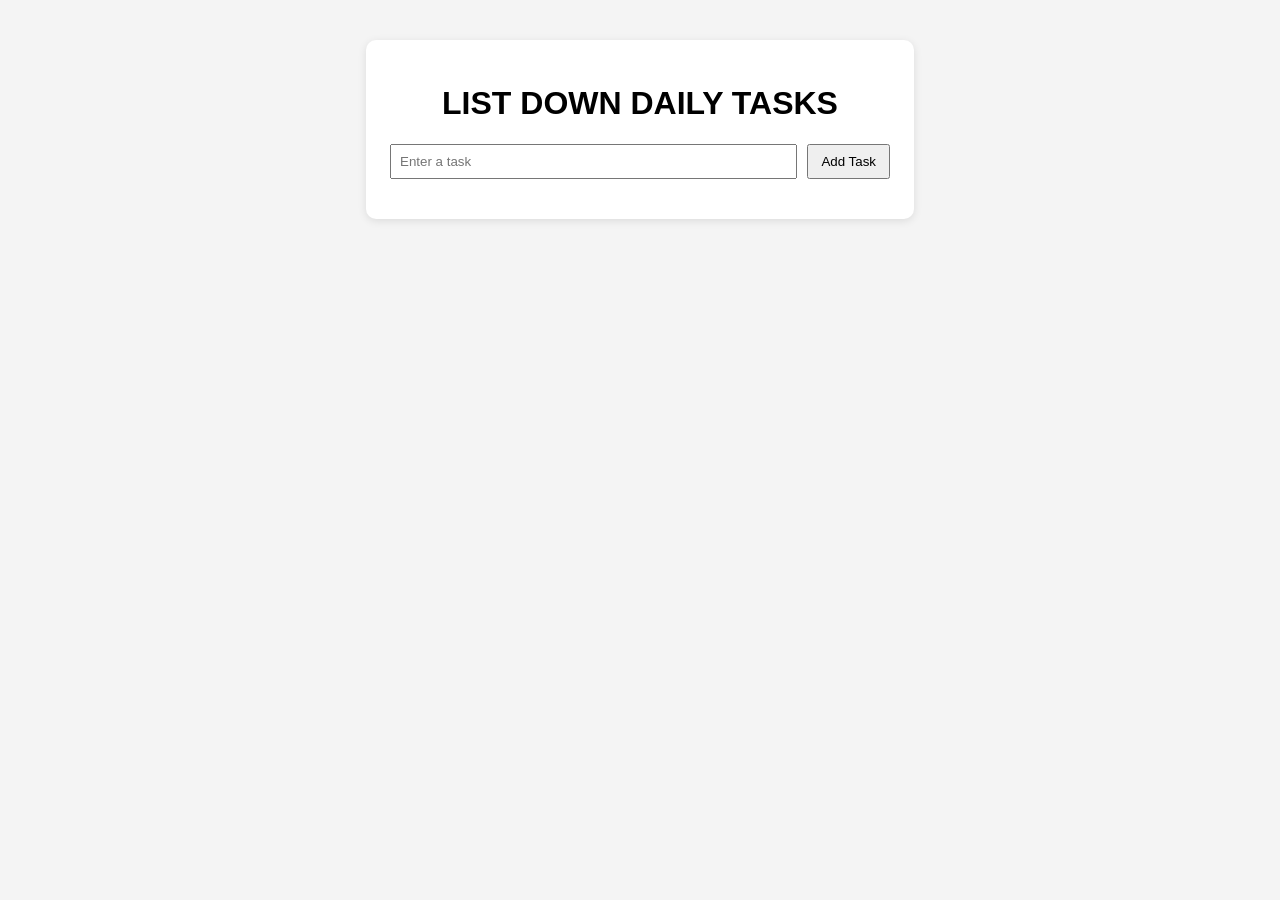
<file: index.html>
<!DOCTYPE html>
<html lang="en">
<head>
    <meta charset="UTF-8">
    <meta name="viewport" content="width=device-width, initial-scale=1.0">
    <title>Todo App</title>
    <link rel="stylesheet" href="style.css">
</head>
<body>
    <div id="app">
        <h1>LIST DOWN DAILY TASKS</h1>
        <div class="task-form">
            <input type="text" id="taskInput" placeholder="Enter a task">
            <button id="addTaskButton">Add Task</button>
        </div>
        <ul id="taskList"></ul>
    </div>

    <script src="script.js"></script>
</body>
</html>
</file>
<file: style.css>
body {
    font-family: Arial, sans-serif;
    background: #f4f4f4;
    margin: 0;
    padding: 40px;
}

#app {
    max-width: 500px;
    margin: 0 auto;
    background: white;
    padding: 24px;
    border-radius: 10px;
    box-shadow: 0 2px 8px rgba(0, 0, 0, 0.1);
}

h1 {
    text-align: center;
}

.task-form {
    display: flex;
    gap: 10px;
    margin-bottom: 16px;
}

#taskInput {
    flex: 1;
    padding: 8px;
}

#addTaskButton {
    padding: 8px 12px;
    cursor: pointer;
}

#taskList {
    padding-left: 0;
    list-style: none;
}

#taskList li {
    display: flex;
    align-items: center;
    gap: 8px;
    margin-bottom: 8px;
}

.task-checkbox {
    cursor: pointer;
}

.task-text {
    flex: 1;
}

.task-text.completed {
    text-decoration: line-through;
    color: #888;
}

.edit-button,.delete-button {
    padding: 4px 8px;
    cursor: pointer;
}

.edit-overlay {
    position: fixed;
    inset: 0;
    background: rgba(0, 0, 0, 0.4);
    display: flex;
    align-items: center;
    justify-content: center;
    z-index: 1000;
}

.edit-popup {
    background: white;
    padding: 20px;
    border-radius: 8px;
    width: 300px;
    display: flex;
    flex-direction: column;
    gap: 10px;
}

.edit-input {
    padding: 8px;
}

.save-button,
.cancel-button {
    padding: 6px 10px;
    cursor: pointer;
}
</file>
